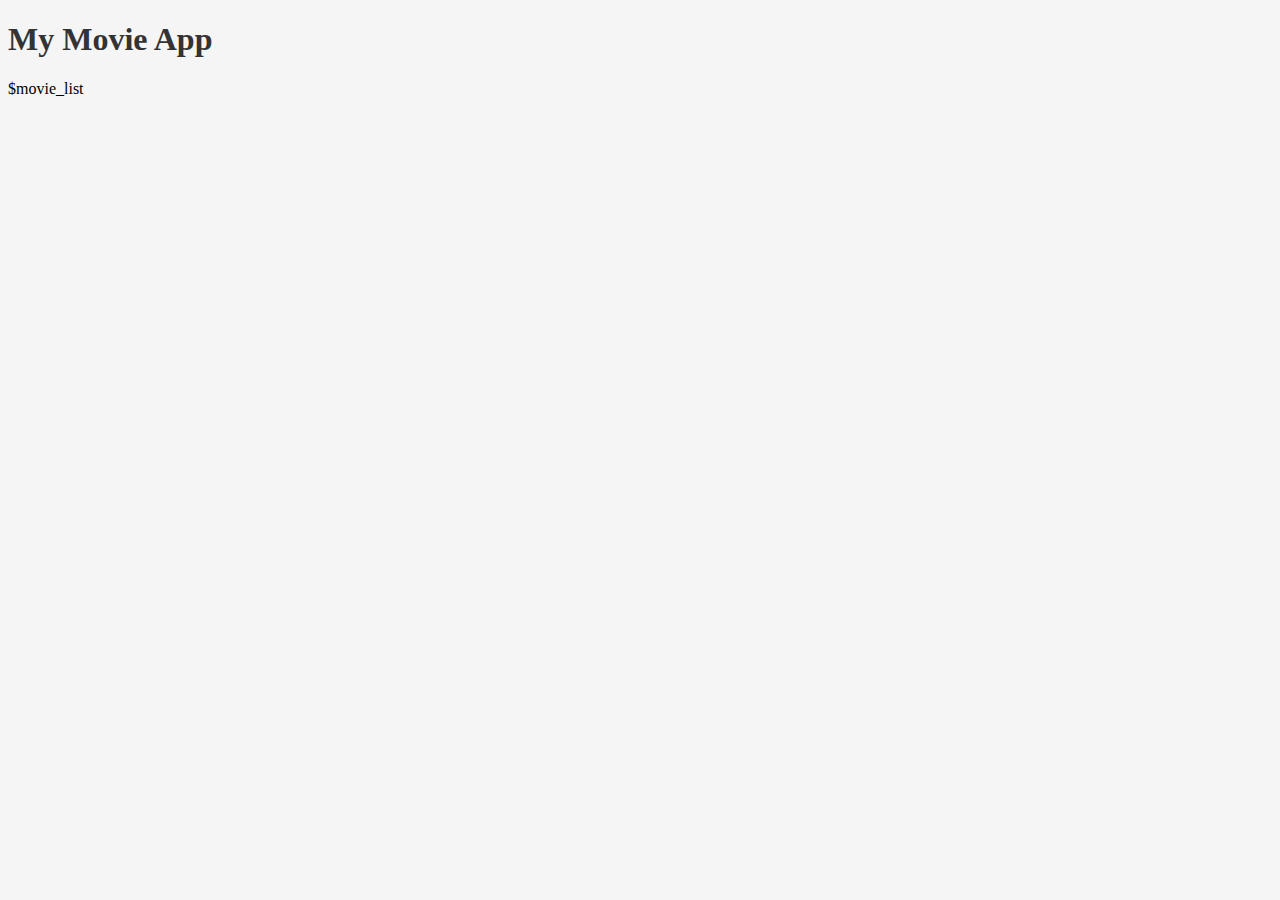
<file: _static/index_template.html>
<!DOCTYPE html>
<html lang="en">
<head>
    <meta charset="UTF-8">
    <meta name="viewport" content="width=device-width, initial-scale=1">
    <title>My Movie App</title>
    <!-- Add Bootstrap CSS -->
    <link href="https://cdn.jsdelivr.net/npm/bootstrap@5.3.0-alpha3/dist/css/bootstrap.min.css" rel="stylesheet" integrity="sha384-KK94CHFLLe+nY2dmCWGMq91rCGa5gtU4mk92HdvYe+M/SXH301p5ILy+dN9+nJOZ" crossorigin="anonymous">
    <link rel="stylesheet" href="style.css"/>
</head>
<body>
    <div class="container">
        <div class="list-movies-title my-4 text-center">
            <h1>My Movie App</h1>
        </div>
        <div class="row">
            <!-- Movie card -->
            $movie_list
        </div>
    </div>
    <!-- Add Bootstrap JS -->
    <script src="https://cdn.jsdelivr.net/npm/bootstrap@5.3.0-alpha3/dist/js/bootstrap.bundle.min.js" integrity="sha384-ENjdO4Dr2bkBIFxQpeoTz1HIcje39Wm4jDKdf19U8gI4ddQ3GYNS7NTKfAdVQSZe" crossorigin="anonymous"></script>
</body>
</html>
</file>
<file: _static/style.css>
body {
    background: #F5F5F5;
}

.list-movies-title h1 {
    color: #333;
}

.card {
    transition: 0.3s;
}

.card:hover {
    transform: scale(1.02);
}

.movie-poster {
    height: 300px;
    object-fit: cover;
}

.movie-title,
.movie-year,
.movie-rating {
    color: #333;
}

.notes {
    opacity: 0; /* initially the notes are invisible */
    transition: opacity 0.3s ease; /* this is the transition effect for the notes */
    color: #666;
}

.card:hover .notes {
    opacity: 1; /* the notes become visible when the card is hovered */
}

.movie-title {
    color: #007BFF;  /* Bootstrap primary color */
    font-weight: bold;
}

.movie-details .badge {
    border-radius: 25px;
}
</file>
